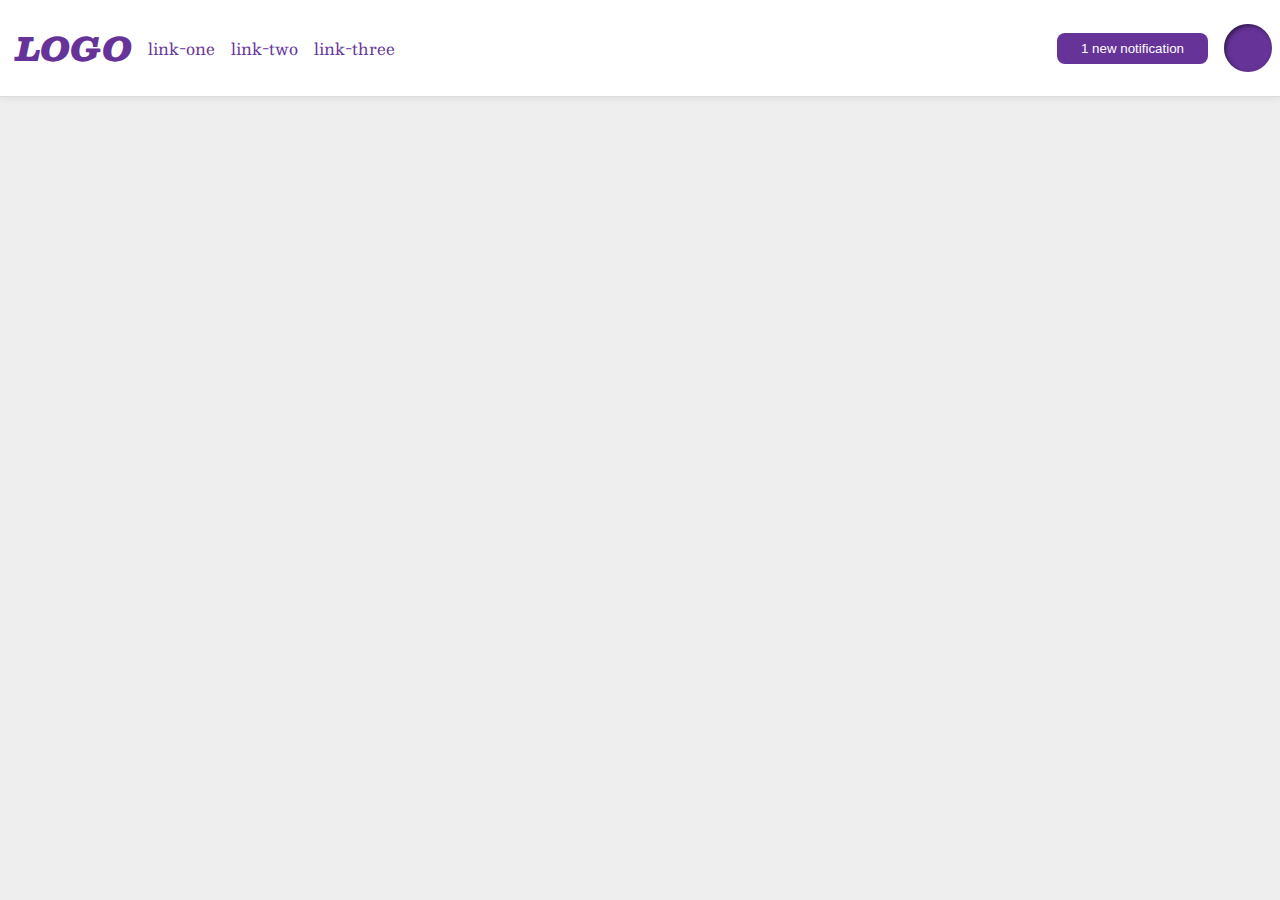
<file: flex/03-flex-header-2/index.html>
<!DOCTYPE html>
<html lang="en">
  <head>
    <meta charset="UTF-8">
    <meta http-equiv="X-UA-Compatible" content="IE=edge">
    <meta name="viewport" content="width=device-width, initial-scale=1.0">
    <title>Flex Header 2</title>
    <link rel="stylesheet" href="style.css">
  </head>
  <body>
    <div class="header">
      <div class="left container">
        <div class="logo">
          LOGO
        </div>
        <ul class="links">
          <li><a href="google.com">link-one</a></li>
          <li><a href="google.com">link-two</a></li>
          <li><a href="google.com">link-three</a></li>
        </ul>
    </div>
      <div class="right container">
        <button class="notifications">
          1 new notification
        </button>
        <div class="profile-image"></div>
      </div>
    </div>
  </body>
</html>
</file>
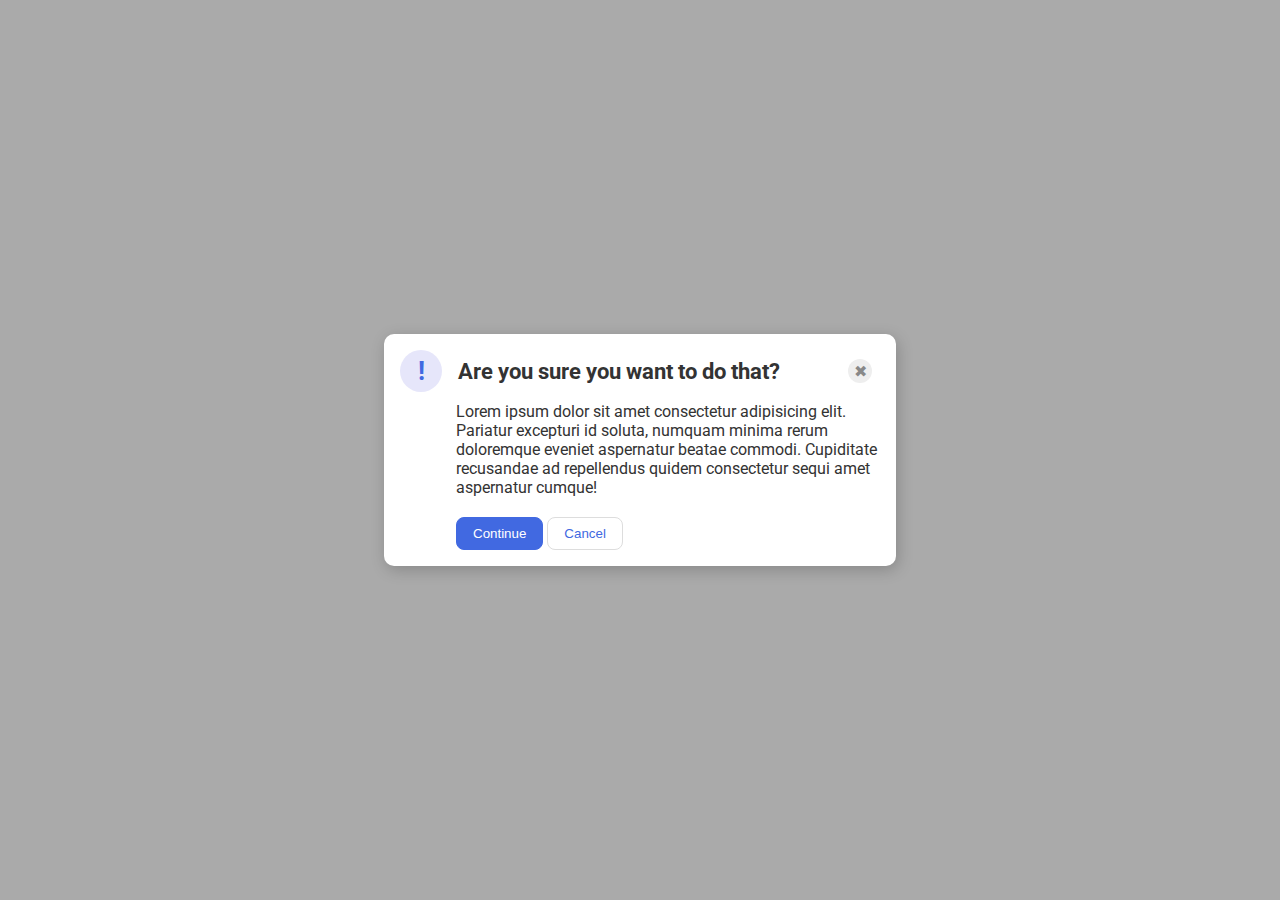
<file: flex/05-flex-modal/index.html>
<!DOCTYPE html>
<html lang="en">
  <head>
    <meta charset="UTF-8">
    <meta http-equiv="X-UA-Compatible" content="IE=edge">
    <meta name="viewport" content="width=device-width, initial-scale=1.0">
    <link rel="stylesheet" href="style.css">
    <title>Modal</title>
  </head>
  <body>
      <div class="modal">
          <div class="top">
              <div class="icon">!</div>
              <div class="header">Are you sure you want to do that?</div>
              <div class="close-button">✖</div>
          </div>
          <div class="bot">
              <div class="text">Lorem ipsum dolor sit amet consectetur adipisicing elit. Pariatur excepturi id soluta, numquam minima rerum doloremque eveniet aspernatur beatae commodi. Cupiditate recusandae ad repellendus quidem consectetur sequi amet aspernatur cumque!</div>
              <button class="continue">Continue</button>
              <button class="cancel">Cancel</button>
          </div>
      </div>
  </body>
</html>
</file>
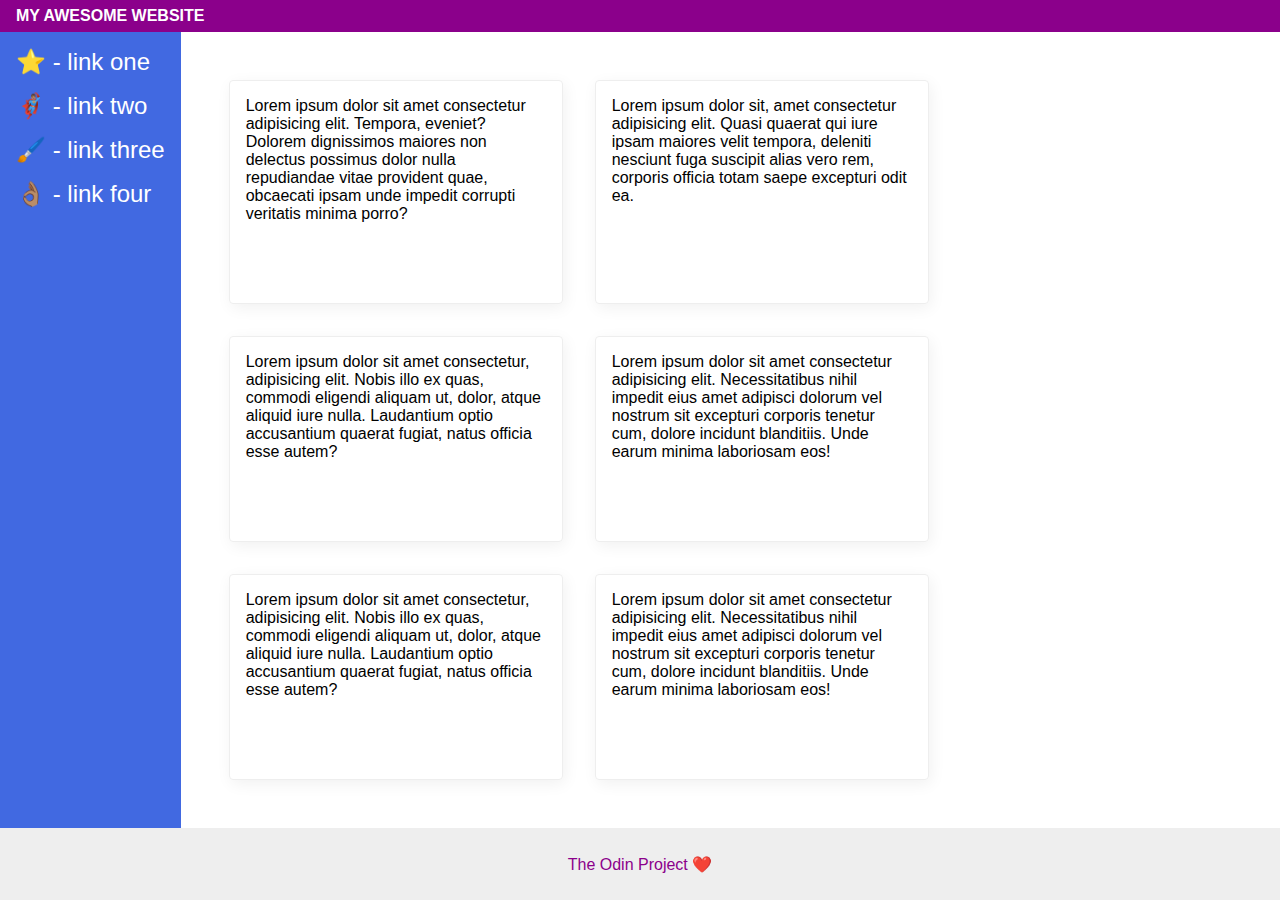
<file: flex/07-flex-layout-2/index.html>
<!DOCTYPE html>
<html lang="en">
  <head>
    <meta charset="UTF-8">
    <meta http-equiv="X-UA-Compatible" content="IE=edge">
    <meta name="viewport" content="width=device-width, initial-scale=1.0">
    <title>The Holy Grail</title>
    <link rel="stylesheet" href="style.css">
  </head>
  <body>
    <div class="header">
      MY AWESOME WEBSITE
    </div>
    <div class="main">
        <div class="sidebar">
          <ul>
            <li><a href="#">⭐ - link one</a></li>
            <li><a href="#">🦸🏽‍♂️ - link two</a></li>
            <li><a href="#">🖌️ - link three</a></li>
            <li><a href="#">👌🏽 - link four</a></li>
          </ul>
        </div>
      <div class="elements">
                <div class="card">Lorem ipsum dolor sit amet consectetur adipisicing elit. Tempora, eveniet? Dolorem dignissimos maiores non delectus possimus dolor nulla repudiandae vitae provident quae, obcaecati ipsam unde impedit corrupti veritatis minima porro?</div>
                <div class="card">Lorem ipsum dolor sit, amet consectetur adipisicing elit. Quasi quaerat qui iure ipsam maiores velit tempora, deleniti nesciunt fuga suscipit alias vero rem, corporis officia totam saepe excepturi odit ea.</div>
                <div class="card">Lorem ipsum dolor sit amet consectetur, adipisicing elit. Nobis illo ex quas, commodi eligendi aliquam ut, dolor, atque aliquid iure nulla. Laudantium optio accusantium quaerat fugiat, natus officia esse autem?</div>
                <div class="card">Lorem ipsum dolor sit amet consectetur adipisicing elit. Necessitatibus nihil impedit eius amet adipisci dolorum vel nostrum sit excepturi corporis tenetur cum, dolore incidunt blanditiis. Unde earum minima laboriosam eos!</div>
                <div class="card">Lorem ipsum dolor sit amet consectetur, adipisicing elit. Nobis illo ex quas, commodi eligendi aliquam ut, dolor, atque aliquid iure nulla. Laudantium optio accusantium quaerat fugiat, natus officia esse autem?</div>
                <div class="card">Lorem ipsum dolor sit amet consectetur adipisicing elit. Necessitatibus nihil impedit eius amet adipisci dolorum vel nostrum sit excepturi corporis tenetur cum, dolore incidunt blanditiis. Unde earum minima laboriosam eos!</div>
       </div>
  </div> 
    <div class="footer">
        <div class="closing">
            The Odin Project ❤️
        </div>
    </div>
  </body>
</html>
</file>
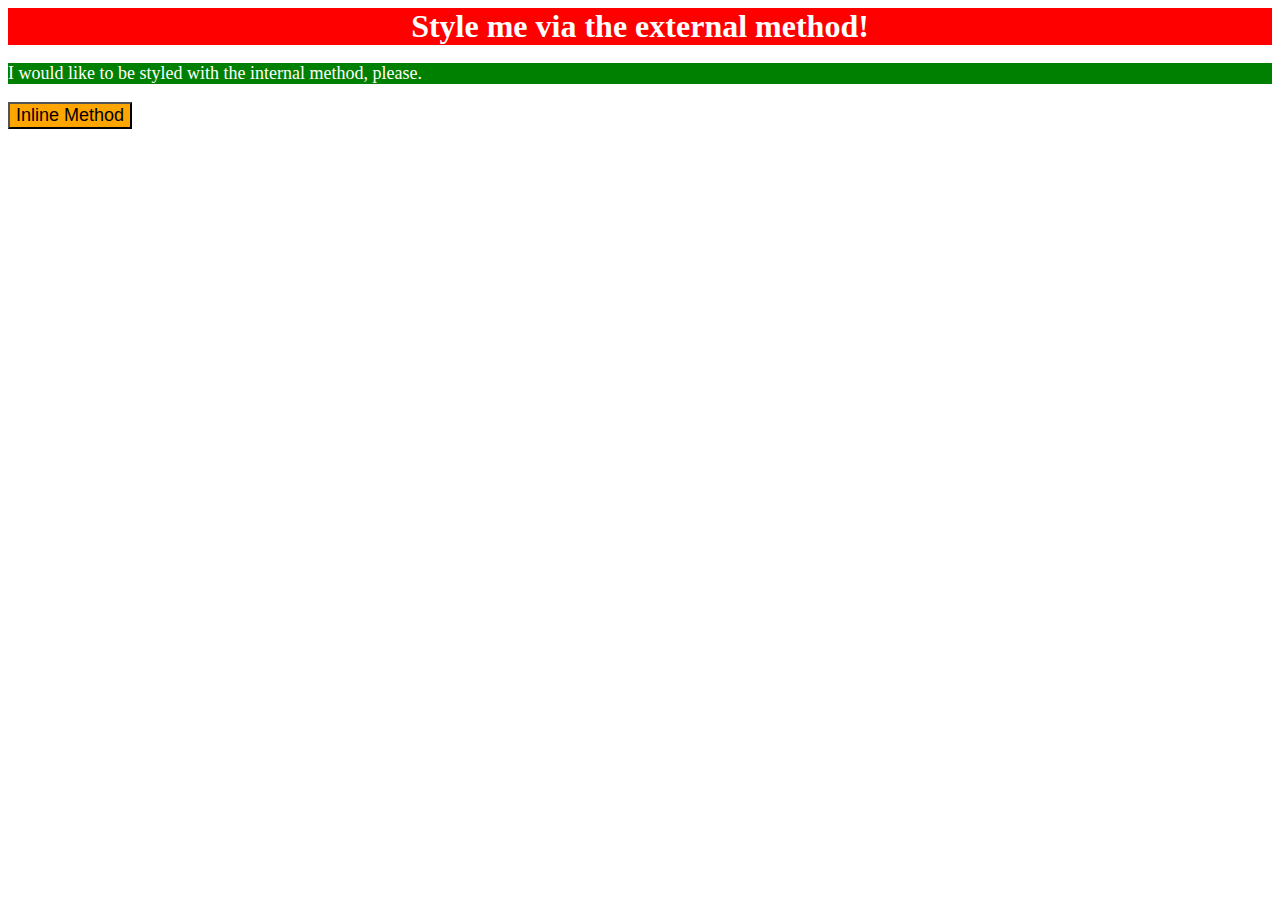
<file: foundations/01-css-methods/index.html>
<!DOCTYPE html>
<html lang="en">
  <head>
    <meta charset="UTF-8">
    <meta http-equiv="X-UA-Compatible" content="IE=edge">
    <meta name="viewport" content="width=device-width, initial-scale=1.0">
    <title>Methods for Adding CSS</title>
    <link rel="stylesheet" href="style.css">
  </head>
  <body>
    <div>Style me via the external method!</div>
    <p>I would like to be styled with the internal method, please.</p>
    <button>Inline Method</button>
  </body>
</html>
</file>
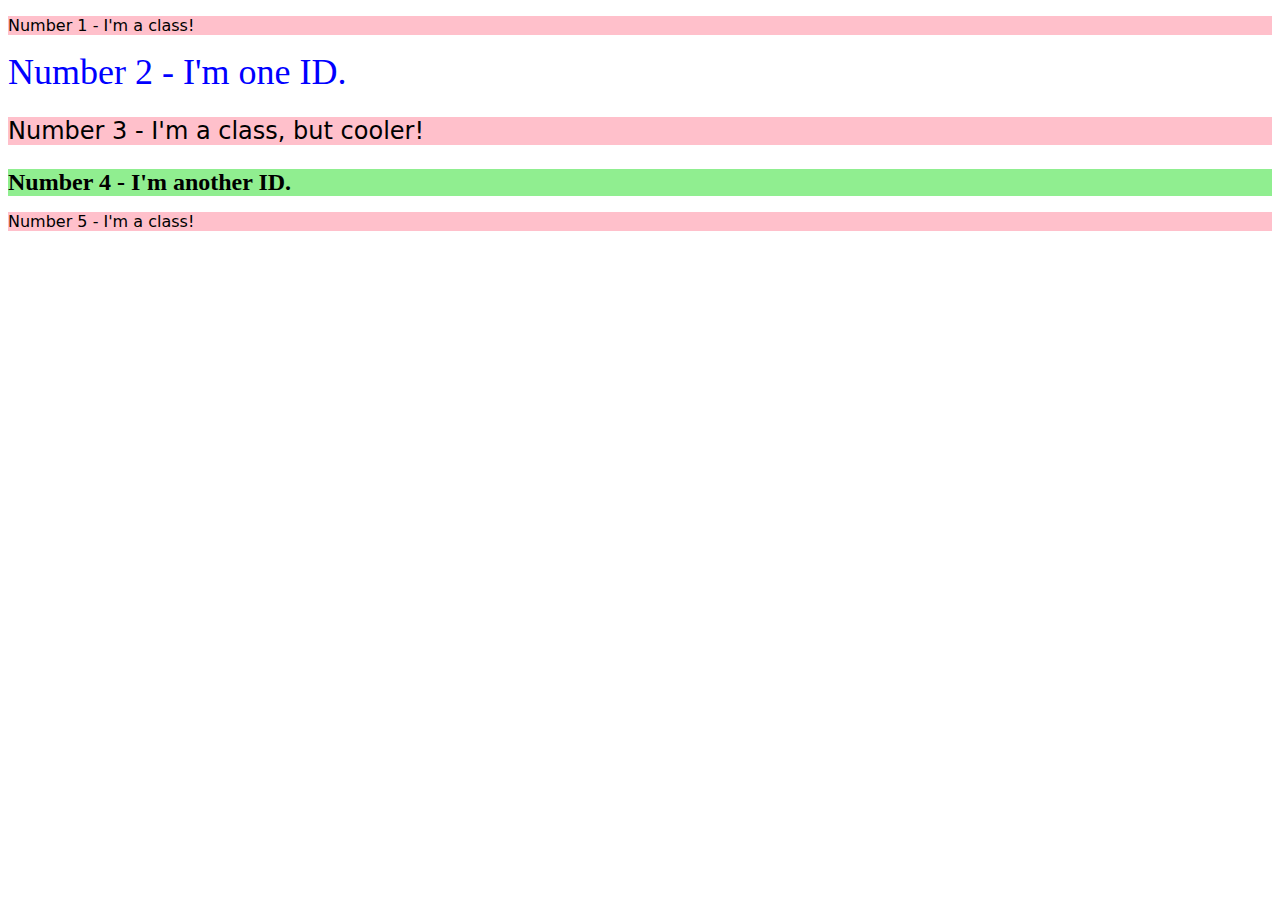
<file: foundations/02-class-id-selectors/index.html>
<!DOCTYPE html>
<html lang="en">
  <head>
    <meta charset="UTF-8">
    <meta http-equiv="X-UA-Compatible" content="IE=edge">
    <meta name="viewport" content="width=device-width, initial-scale=1.0">
    <title>Class and ID Selectors</title>
    <link rel="stylesheet" href="style.css">
  </head>
  <body>
    <p class="odd"> Number 1 - I'm a class!</p>
    <div id="fid"> Number 2 - I'm one ID.</div>
    <p class="odd oddly-cool"> Number 3 - I'm a class, but cooler!</p>
    <div id="tid"> Number 4 - I'm another ID.</div>
    <p class="odd"> Number 5 - I'm a class!</p>
  </body>
</html>
</file>
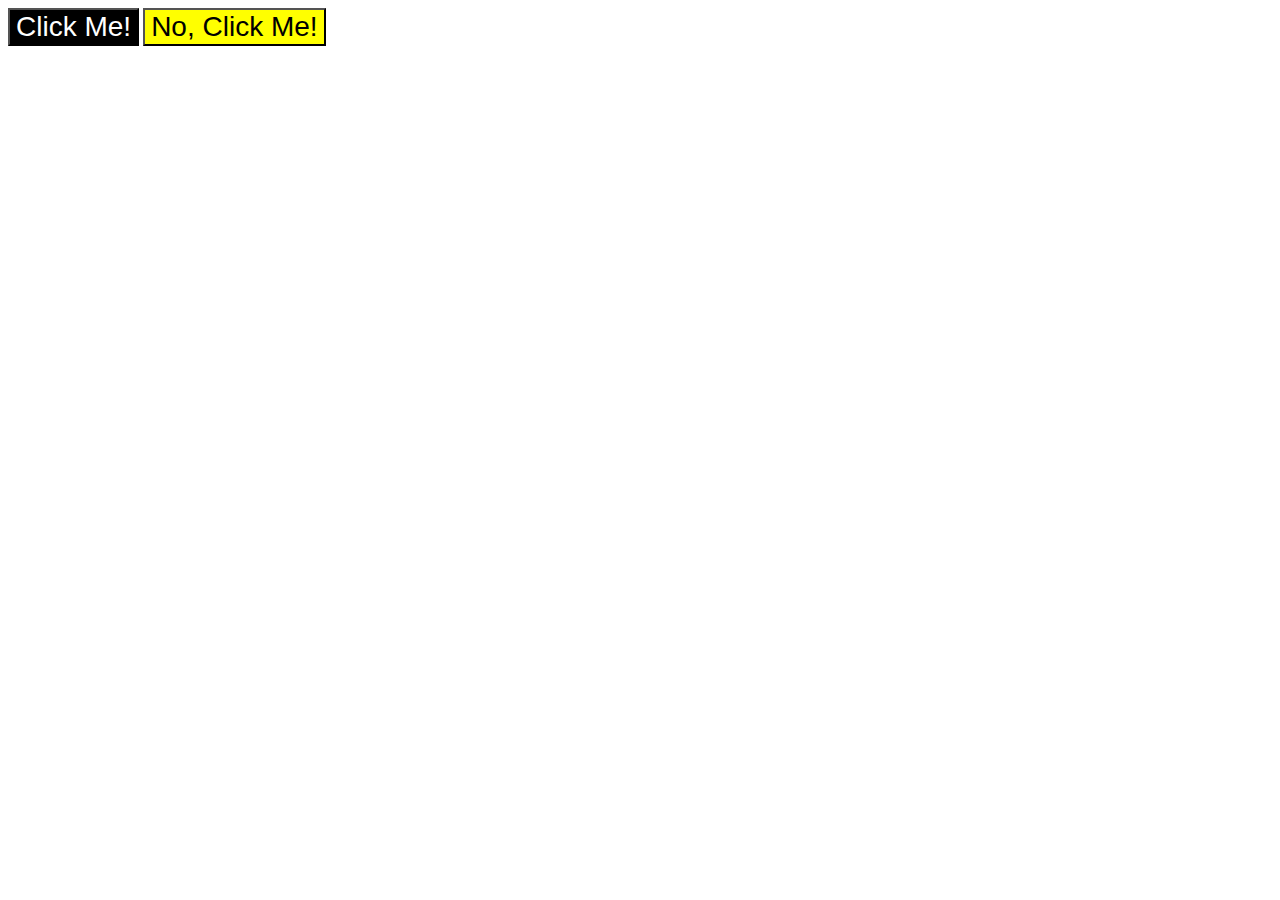
<file: foundations/03-grouping-selectors/index.html>
<!DOCTYPE html>
<html lang="en">
  <head>
    <meta charset="UTF-8">
    <meta http-equiv="X-UA-Compatible" content="IE=edge">
    <meta name="viewport" content="width=device-width, initial-scale=1.0">
    <title>Grouping Selectors</title>
    <link rel="stylesheet" href="style.css">
  </head>
  <body>
    <button class="funique">Click Me!</button>
    <button class="sunique">No, Click Me!</button>
  </body>
</html>
</file>
<file: flex/03-flex-header-2/style.css>
/* this is some magical font-importing.  
you'll learn about it later. */
@import url('https://fonts.googleapis.com/css2?family=Besley:ital,wght@0,400;1,900&display=swap');

body {
  margin: 0;
  background: #eee;
  font-family: Besley, serif;
}

.header {
  background:white;
  border-bottom: 1px solid #ddd;
  box-shadow: 0 0 8px rgba(0,0,0,.1);
  display: flex;
  justify-content: space-between;
  padding: 8px;
}

.left, .right{
  display: flex;
  align-items: center;
  gap: 16px;

}
.profile-image {
  background: rebeccapurple;
  box-shadow: inset 2px 2px 4px rgba(0,0,0,.5);
  border-radius: 50%;
  width: 48px;
  height:  48px;
  margin: 16px 0px 16px 0px;
}

.logo {
  color: rebeccapurple;
  font-size: 32px;
  font-weight: 900;
  font-style: italic;
  margin-left: 8px;
}

button {
  border: none;
  border-radius: 8px;
  background: rebeccapurple;
  color: white;
  padding: 8px 24px;
  margin: 16px 0px 16px 0px;
}

a {
  /* this removes the line under our links */
  text-decoration: none;
  color: rebeccapurple;
}

ul {
  list-style-type: none;
  display: flex;
  gap: 16px;
  margin: 0px;
  padding: 0px;
}
</file>
<file: flex/05-flex-modal/style.css>
@import url('https://fonts.googleapis.com/css2?family=Roboto:wght@400;700&display=swap');

html, body {
  height: 100%;
}

body {
  font-family: Roboto, sans-serif;
  margin: 0;
  background: #aaa;
  color: #333;
  /* I'll give you this one for free lol */
  display: flex;
  align-items: center;
  justify-content: center;
}

.modal {
  background: white;
  width: 480px;
  border-radius: 10px;
  box-shadow: 2px 4px 16px rgba(0,0,0,.2);
  padding: 16px;    /*MINE*/
}
.top{ /*MINE*/
  display: flex; 
  justify-content: flex-start;
  align-items: center;
  gap: 16px;
}
.icon {
  color: royalblue;
  font-size: 26px;
  font-weight: 700;
  background: lavender;
  width: 42px;
  height: 42px;
  border-radius: 50%;
  display: flex;
  align-items: center;
  justify-content: center;
}
.header{ /*MINE*/
  font-weight: bold;
  font-size: 22px;

}

.close-button {
  background: #eee;
  border-radius: 50%;
  color: #888;
  font-weight: 400;
  font-size: 16px;
  height: 24px;
  width: 24px;
  display: flex;
  align-items: center;
  justify-content: center;
  margin-left: 52px;
}
.bot{
  margin-left: 56px;
  margin-top: 10px;
}
button {
  padding: 8px 16px;
  border-radius: 8px;
  margin-top: 20px;
}

button.continue {
  background: royalblue;
  border: 1px solid royalblue;
  color: white;
}

button.cancel {
  background: white;
  border: 1px solid #ddd;
  color: royalblue;
}
</file>
<file: flex/07-flex-layout-2/style.css>
body {
  font-family: -apple-system, BlinkMacSystemFont, 'Segoe UI', Roboto, Oxygen, Ubuntu, Cantarell, 'Open Sans', 'Helvetica Neue', sans-serif;
  margin: 0;
  min-height: 100vh;
  display: flex;
  flex-direction: column;
}

.header {
  background: darkmagenta;
  color: white;
  height: 32px;
  font-weight: 900;
  display: flex;
  align-items: center;
  padding: 0px 16px;
}

.footer {
  height: 72px;
  background: #eee;
  color: darkmagenta;
  display: flex;
  justify-content: center;
  align-items: center;
}

.main{
  display: flex;
  flex: 1;
}

.sidebar {
  padding: 16px;
  background: royalblue;
  display: flex;
  flex-shrink: 0;

}

ul {
  list-style-type: none;
  margin:0;
  padding: 0;
}
li{
  margin-bottom: 16px;
}

a{
  text-decoration: none;
  color: white;
  font-size: 24px;
}
.elements{
  display: flex;
  padding: 32px;
  flex-wrap: wrap;

}

.card {
  border: 1px solid #eee;
  box-shadow: 2px 4px 16px rgba(0,0,0,.06);
  border-radius: 4px;
  margin:16px;
  padding: 16px;
  width: 300px;
}
</file>
<file: foundations/01-css-methods/style.css>
div{
    background-color:red;
    color:white;
    font-size:32px;
    text-align:center;
    font-weight:bold;
}
p{
    background-color:green;
    font-size:18px;
    color:white;
}
button{
    background-color: orange;
    font-size: 18px;
}
</file>
<file: foundations/02-class-id-selectors/style.css>
.odd{
    background-color: pink;
    font-family: verdana,"DejaVu Sans", sans-serif;
}
#fid{
    color: blue;
    font-size: 36px;
}
.oddly-cool{
    font-size: 24px;
}
#tid{
    font-size: 24px;
    background-color: lightgreen;
    font-weight: bold;
}
</file>
<file: foundations/03-grouping-selectors/style.css>
.funique, .sunique{
    font-size: 28px;
    font-family: Helvetica, "Times New Roman", sans-serif;
}
.funique{
    background-color: black;
    color: white;
}
.sunique{
    background-color: yellow;
}
</file>
